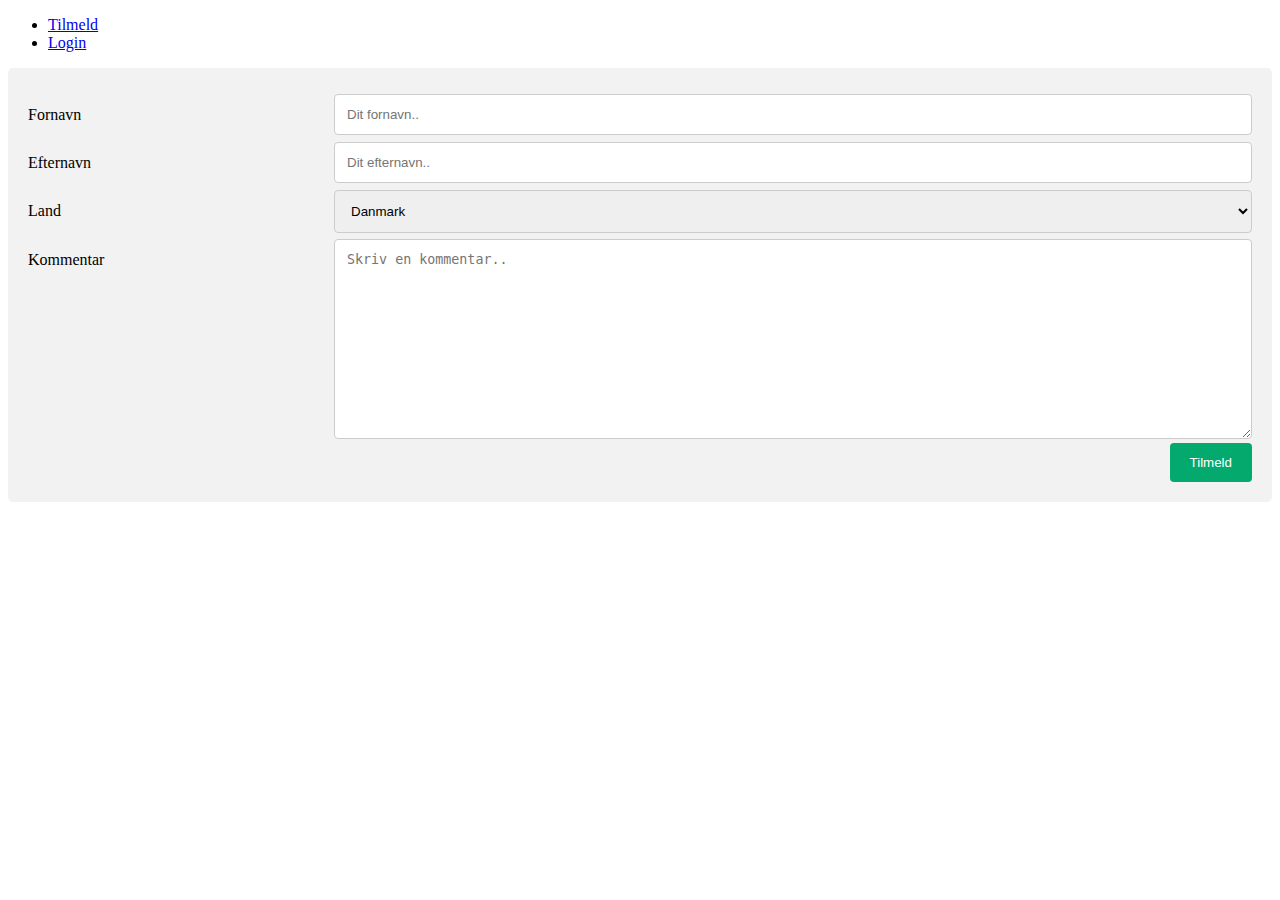
<file: index.html>
<!DOCTYPE html>
<html lang="en">

<head>
    <meta charset="UTF-8">
    <meta name="viewport" content="width=device-width, initial-scale=1.0">
    <link rel="stylesheet" href="style.css">
    <title>Document</title>
</head>

<body>
    <header>
        <nav>
            <ul class="menu">

                <li><a href="index.html">Tilmeld</a></li>
                <li><a href="login.html">Login</a></li>



            </ul>

        </nav>



    </header>
    <div class="container">
        <form action="action_page.php">
            <div class="row">
                <div class="col-25">
                    <label for="fname">Fornavn</label>
                </div>
                <div class="col-75">
                    <input type="text" id="fname" name="firstname" placeholder="Dit fornavn..">
                </div>
            </div>
            <div class="row">
                <div class="col-25">
                    <label for="lname">Efternavn</label>
                </div>
                <div class="col-75">
                    <input type="text" id="lname" name="lastname" placeholder="Dit efternavn..">
                </div>
            </div>
            <div class="row">
                <div class="col-25">
                    <label for="country">Land</label>
                </div>
                <div class="col-75">
                    <select id="country" name="country">
                        <option value="danmark">Danmark</option>
                        <option value="australia">Australia</option>
                        <option value="canada">Canada</option>
                        <option value="usa">USA</option>

                    </select>
                </div>
            </div>
            <div class="row">
                <div class="col-25">
                    <label for="subject">Kommentar</label>
                </div>
                <div class="col-75">
                    <textarea id="subject" name="subject" placeholder="Skriv en kommentar.."
                        style="height:200px"></textarea>
                </div>
            </div>
            <div class="row">
                <input type="submit" value="Tilmeld">
            </div>
        </form>
    </div>
</body>

</html>
</file>
<file: style.css>
/* Style inputs, select elements and textareas */
input[type="text"],
select,
textarea {
  width: 100%;
  padding: 12px;
  border: 1px solid #ccc;
  border-radius: 4px;
  box-sizing: border-box;
  resize: vertical;
}

/* Style the label to display next to the inputs */
label {
  padding: 12px 12px 12px 0;
  display: inline-block;
}

/* Style the submit button */
input[type="submit"] {
  background-color: #04aa6d;
  color: white;
  padding: 12px 20px;
  border: none;
  border-radius: 4px;
  cursor: pointer;
  float: right;
}

/* Style the container */
.container {
  border-radius: 5px;
  background-color: #f2f2f2;
  padding: 20px;
}

/* Floating column for labels: 25% width */
.col-25 {
  float: left;
  width: 25%;
  margin-top: 6px;
}

/* Floating column for inputs: 75% width */
.col-75 {
  float: left;
  width: 75%;
  margin-top: 6px;
}

/* Clear floats after the columns */
.row:after {
  content: "";
  display: table;
  clear: both;
}

/* Responsive layout - when the screen is less than 600px wide, make the two columns stack on top of each other instead of next to each other */
@media screen and (max-width: 600px) {
  .col-25,
  .col-75,
  input[type="submit"] {
    width: 100%;
    margin-top: 0;
  }
}
</file>
